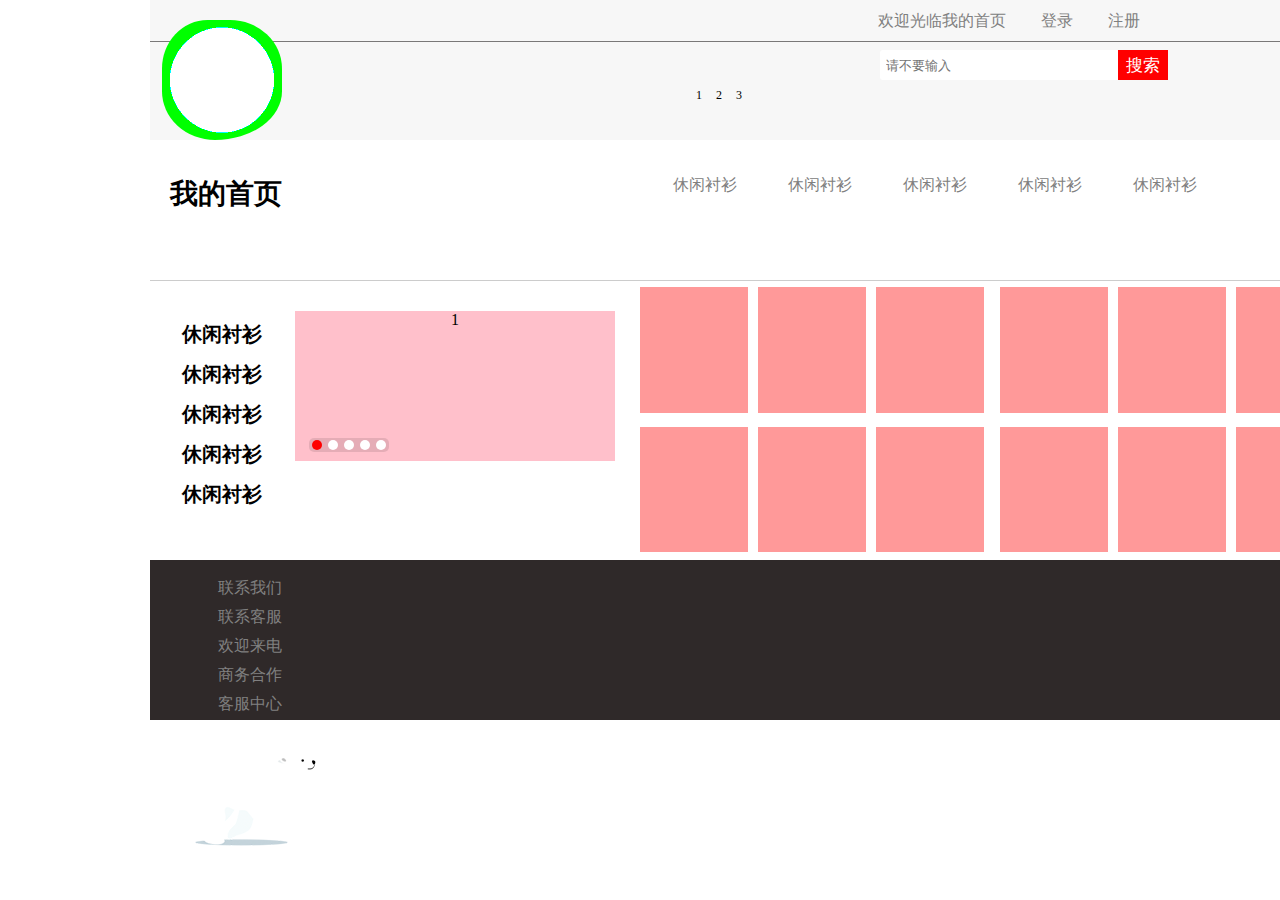
<file: index.html>
<!DOCTYPE html>
<html lang="en">

<head>
    <meta charset="UTF-8">
    <meta name="viewport" content="width=device-width, initial-scale=1.0">
    <meta name="viewport" content="width=device-width,initial-scale=1.0, minimum-scale=1.0, maximum-scale=1.0, user-scalable=no" />
    <title>Document</title>
    <link rel="stylesheet" href="css/index.css">
    
</head>

<body>
    <div class="container">
        <!-- logo 开始 -->
        <div class="logo">
            <div class="top">
                <div class="item fr">
                    <ul>
                        <li class="fl"><a href="04.html">欢迎光临我的首页</a></li>
                        <li class="fl"><a href="#">登录</a></li>
                        <li class="fl"><a href="#">注册</a></li>
                    </ul>
                </div>
            </div>
            <div class="serch fr">
                <div class="serch-item fr">
                    <button type="button"><a href="#">搜索</a></button>
                    <input type="text" name="serch" id="" value="" placeholder="请不要输入" />
                </div>
                <div class="serch-items">
                    <span>1</span>
                    <span>2</span>
                    <span>3</span>
                </div>
            </div>
        </div>
        <!-- login 结束 -->
        <div class="box">
            <div class="contrast">
                <div class="flash"></div>
            </div>
        </div>
        <!-- nav 开始 -->
        <div class="nav">
            <div class="nav-left fl">
                <a href="#">
                    <h3>我的首页</h3>
                </a>
            </div>
            <div class="nav-right fr">
                <ul>
                    <li>
                        <a href="#">休闲衬衫</a>
                        <div class="nav-right-item">
                            <ul>
                                <li><a href="#">休闲衬衫</a></li>
                                <li><a href="#">休闲衬衫</a></li>
                                <li><a href="#">休闲衬衫</a></li>
                                <li><a href="#">休闲衬衫</a></li>
                                <li><a href="#">休闲衬衫</a></li>
                            </ul>
                        </div>
                    </li>
                    <li>
                        <a href="#">休闲衬衫</a>
                        <div class="nav-right-item">
                            <ul>
                                <li><a href="#">休闲衬衫</a></li>
                                <li><a href="#">休闲衬衫</a></li>
                                <li><a href="#">休闲衬衫</a></li>
                                <li><a href="#">休闲衬衫</a></li>
                                <li><a href="#">休闲衬衫</a></li>
                            </ul>
                        </div>
                    </li>
                    <li>
                        <a href="#">休闲衬衫</a>
                        <div class="nav-right-item">
                            <ul>
                                <li><a href="#">休闲衬衫</a></li>
                                <li><a href="#">休闲衬衫</a></li>
                                <li><a href="#">休闲衬衫</a></li>
                                <li><a href="#">休闲衬衫</a></li>
                                <li><a href="#">休闲衬衫</a></li>
                            </ul>
                        </div>
                    </li>
                    <li>
                        <a href="#">休闲衬衫</a>
                        <div class="nav-right-item">
                            <ul>
                                <li><a href="#">休闲衬衫</a></li>
                                <li><a href="#">休闲衬衫</a></li>
                                <li><a href="#">休闲衬衫</a></li>
                                <li><a href="#">休闲衬衫</a></li>
                                <li><a href="#">休闲衬衫</a></li>
                            </ul>
                        </div>
                    </li>
                    <li>
                        <a href="#">休闲衬衫</a>
                        <div class="nav-right-item">
                            <ul>
                                <li><a href="#">休闲衬衫</a></li>
                                <li><a href="#">休闲衬衫</a></li>
                                <li><a href="#">休闲衬衫</a></li>
                                <li><a href="#">休闲衬衫</a></li>
                                <li><a href="#">休闲衬衫</a></li>
                            </ul>
                        </div>
                    </li>
                </ul>
            </div>
        </div>
        <!-- nav 结束 -->
        <!-- sidebar 开始 -->
        <div class="sidebar fl">
            <div class="sidebar-item fl">
                <ul>
                    <li>
                        <a href="#">休闲衬衫</a>
                        <div class="sidebar-items">
                            <ul>
                                <li><a href="#">我是一</a></li>
                                <li><a href="#">休闲衬衫</a></li>
                                <li><a href="#">休闲衬衫</a></li>
                                <li><a href="#">休闲衬衫</a></li>
                                <li><a href="#">休闲衬衫</a></li>
                                <li><a href="#">休闲衬衫</a></li>
                            </ul>
                        </div>
                    </li>
                    <li><a href="#">休闲衬衫</a>
                        <div class="sidebar-items">
                            <ul>
                                <li><a href="#">我是二</a></li>
                                <li><a href="#">休闲衬衫</a></li>
                                <li><a href="#">休闲衬衫</a></li>
                                <li><a href="#">休闲衬衫</a></li>
                                <li><a href="#">休闲衬衫</a></li>
                                <li><a href="#">休闲衬衫</a></li>
                            </ul>
                        </div>
                    </li>
                    <li><a href="#">休闲衬衫</a>
                        <div class="sidebar-items">
                            <ul>
                                <li><a href="#">我是三</a></li>
                                <li><a href="#">休闲衬衫</a></li>
                                <li><a href="#">休闲衬衫</a></li>
                                <li><a href="#">休闲衬衫</a></li>
                                <li><a href="#">休闲衬衫</a></li>
                                <li><a href="#">休闲衬衫</a></li>
                            </ul>
                        </div>
                    </li>
                    <li><a href="#">休闲衬衫</a>
                        <div class="sidebar-items">
                            <ul>
                                <li><a href="#">我是四</a></li>
                                <li><a href="#">休闲衬衫</a></li>
                                <li><a href="#">休闲衬衫</a></li>
                                <li><a href="#">休闲衬衫</a></li>
                                <li><a href="#">休闲衬衫</a></li>
                                <li><a href="#">休闲衬衫</a></li>
                            </ul>
                        </div>
                    </li>
                    <li><a href="#">休闲衬衫</a>
                        <div class="sidebar-items">
                            <ul>
                                <li><a href="#">我是五</a></li>
                                <li><a href="#">休闲衬衫</a></li>
                                <li><a href="#">休闲衬衫</a></li>
                                <li><a href="#">休闲衬衫</a></li>
                                <li><a href="#">休闲衬衫</a></li>
                                <li><a href="#">休闲衬衫</a></li>
                            </ul>
                        </div>
                    </li>
                </ul>
            </div>
            <div class="foucs ">
                <ul>
                    <li>1</li>
                    <li>2</li>
                    <li>3</li>
                    <li>4</li>
                    <li>5</li>
                </ul>
                <div class="arrow-left">
                    <a href="javascript:;">
                        < </a>
                </div>

                <div class="arrow-right">
                    <a href="javascript:;">></a>
                </div>
                <ol class="circle">

                </ol>
            </div>
        </div>
        <!-- sidebar 结束 -->
        <!-- left 开始 -->
        <div class="left fl">
            <div class="d1 fl">
                <div class="d1-item"></div>
                <div class="d1-item"></div>
                <div class="d1-item"></div>
            </div>
            <div class="d2 fr">
                <div class="d1-item"></div>
                <div class="d1-item"></div>
                <div class="d1-item"></div>
            </div>
            <div class="d3 fl">
                <div class="d1-item"></div>
                <div class="d1-item"></div>
                <div class="d1-item"></div>
            </div>
            <div class="d4 fr">
                <div class="d1-item"></div>
                <div class="d1-item"></div>
                <div class="d1-item"></div>
            </div>
        </div>
        <!-- left 结束 -->
        <!-- footer 开始 -->
        <div class="footer">
            <div class="footer-item">
                <dl>
                    <dd><a href="#">联系我们</a></dd>
                    <dd><a href="#">联系客服</a></dd>
                    <dd><a href="#">欢迎来电</a></dd>
                    <dd><a href="#">商务合作</a></dd>
                    <dd><a href="#">客服中心</a></dd>

                </dl>
            </div>
            <div class="footer-right"></div>
        </div>
        <!-- footer 结束 -->
    </div>
        <script src="js/animate.js"></script>
    <script src="js/lun.js"></script>
</body>

</html>
</file>
<file: css/index.css>
* {
    margin: 0;
    padding: 0;
    box-sizing: border-box;
}
body {
    min-width: 1500px;
    max-width: 1500px;
}
li {
    list-style: none;
}

a {
    text-decoration: none;
    color: #808080;
}

.fl {
    float: left;
}

.fr {
    float: right;
}

.container {
    margin: 0 auto;
    width: 80%;
    height: 700px;
    text-align: center;
}

.logo {
    width: 100%;
    height: 20%;
    background-color: rgb(247, 247, 247);
}

.logo .top {
    width: 100%;
    height: 30%;
    background-color: #f7f7f7;
    border-bottom: 1px solid #7a7878;
}

.box {
    width: 200px;
    height: 200px;
    position: absolute;
    left: 132px;
    top: -40px;
}

.contrast {
    width: 200px;
    height: 200px;
    position: relative;
    filter: contrast(15);
    animation: hueRotate 5s linear infinite;
}

.flash {
    width: 160px;
    height: 160px;
    position: absolute;
    right: 30px;
    bottom: 0;
    filter: blur(8px);
    animation: hueRotate 5s linear infinite;
    /* z-index: 4; */
    filter: contrast(15);
}

@keyframes circle {
    0% {
        transform: rotate(0);
    }
    100% {
        transform: rotate(360deg);
    }
}

@keyframes hueRotate {
    0% {
        filter: contrast(15) hue-rotate(0);
    }
    100% {
        filter: contrast(15) hue-rotate(360deg);
    }
}

.flash::before {
    content: "";
    width: 120px;
    height: 120px;
    background-color: #00ff6f;
    position: absolute;
    top: 50%;
    left: 50%;
    transform: translate(-50%, -50%);
    border-radius: 42% 48% 62% 49% / 45%;
}

.flash::after {
    content: "";
    width: 104px;
    height: 105px;
    position: absolute;
    background-color: white;
    top: 50%;
    left: 50%;
    transform: translate(-50%, -50%);
    border-radius: 50%;
}

.item {
    width: 40%;
    height: 100%;
    text-align: center;
}

.item li:nth-child(1) {
    width: 30%;
    height: 100%;
    line-height: 42px;
}

.item li:nth-child(2) {
    width: 18%;
    height: 100%;
    line-height: 42px;
}

.item li:nth-child(3) {
    width: 10%;
    height: 100%;
    line-height: 42px;
}

.item a:hover {
    color: red;
}

.logo .serch {
    width: 100%;
    height: 70%;
}

.serch-item {
    position: relative;
    width: 40%;
    height: 60%;
}

.serch-item button {
    position: absolute;
    top: 8px;
    left: 248px;
    width: 50px;
    height: 30px;
    background-color: red;
    border: none;
    z-index: 2;
    color: white;
}

button a {
    color: white;
    font-size: 17px;
}

.serch-item input {
    position: absolute;
    top: 8px;
    left: 10px;
    width: 240px;
    height: 30px;
    padding-left: 6px;
    border-radius: 3px;
    border: none;
}

.serch-item input:focus {
    outline: none;
}

.serch-items {
    position: absolute;
    top: 85px;
    right: 533px;
}

.serch-items span {
    font-size: 12px;
    margin: 0 5px;
}

.nav {
    position: relative;
    width: 100%;
    height: 20%;
    background-color: rgb(255, 255, 255);
}

.nav-left {
    width: 40%;
    height: 100%;
}

.nav-left h3 {
    position: absolute;
    top: 35px;
    left: 20px;
    font-size: 28px;
    font-weight: 900;
    color: black;
}

.nav-right {
    width: 60%;
    height: 100%;
    position: relative;
}

.nav-right ul li {
    float: left;
    position: relative;
    text-align: center;
    width: 80px;
    height: 30px;
    margin-top: 35px;
    margin-left: 35px;
}

.nav-right ul li a:hover {
    color: red;
}

.nav-right-item {
    position: absolute;
    width: 0;
    height: 0;
    top: 24px;
    left: -5px;
}

.nav-right-item ul {
    width: 90px;
    height: 0;
    overflow: hidden;
    position: absolute;
}

.nav-right ul li:hover .nav-right-item ul {
    color: red;
    width: 90px;
    height: 180px;
    transition: all .5s;
    color: #2F2929;
    background-color: rgb(255, 255, 255);
    border: .5px solid rgb(146, 13, 13);
    border-top: none;
    z-index: 99;
}

.nav-right-item ul li {
    margin-left: 4px;
    margin-top: 6px;
}

.sidebar {
    border-top: 1px solid #ccc;
    width: 40%;
    height: 40%;
    position: relative;
}

.sidebar-item {
    position: absolute;
    width: 100%;
    height: 100%;
}

.sidebar-item ul:nth-child(1) {
    padding-top: 30px;
    width: 30%;
    background-color: white;
    height: 100%;
}

.sidebar-item ul:nth-child(2) {
    width: 70%;
    position: absolute;
    top: 0;
    left: 30%;
    height: 100%;
    background-color: #3a4c3a;
}

.sidebar-item ul li {
    margin: 10px auto;
    width: 6.25rem;
    height: 1.875rem;
}

.sidebar-item ul li a {
    color: black;
    font-size: 20px;
    font-weight: 700;
}

.foucs {
    margin-right: 15px;
    float: right;
    width: 320px;
    height: 180px;
    position: relative;
    overflow: hidden;
}

.sidebar .foucs ul {
    position: absolute;
    top: 30px;
    width: 1920px;
    height: 180px;
}

.sidebar .foucs ul li {
    display: block;
    float: left;
    width: 320px;
    height: 180px;
}

.sidebar .foucs ul li:nth-child(1) {
    background-color: pink;
}

.foucs ul li:nth-child(2) {
    background-color: red;
}

.foucs ul li:nth-child(3) {
    background-color: yellowgreen;
}

.foucs ul li:nth-child(4) {
    background-color: rgb(39, 185, 46);
}

.foucs ul li:nth-child(5) {
    background-color: palevioletred;
}

.foucs ul li:nth-child(6) {
    background-color: pink;
}

.arrow-left {
    /* display: block; */
    display: none;
    position: absolute;
    top: 102px;
    left: 0px;
    margin-top: -15px;
    width: 30px;
    height: 30px;
    background-color: rgba(0, 0, 0, .4);
}

.arrow-right {
    display: none;
    /* display: block; */
    position: absolute;
    top: 102px;
    right: 0px;
    margin-top: -15px;
    width: 30px;
    height: 30px;
    background-color: rgba(0, 0, 0, .4);
}

.arrow-right a {
    display: block;
    width: 100%;
    height: 100%;
    color: white;
    font-size: 18px;
    line-height: 30px;
    text-align: center;
}

.arrow-left a {
    display: block;
    width: 100%;
    height: 100%;
    color: white;
    font-size: 18px;
    line-height: 30px;
    text-align: center;
}

.circle {
    position: absolute;
    bottom: 9px;
    left: 14px;
    background-color: rgba(0, 0, 0, .1);
    border-radius: 5px;
}

.circle li {
    float: left;
    width: 10px;
    height: 10px;
    margin: 2px 3px;
    background-color: #fff;
    border-radius: 5px;
}

.circle li.current {
    background-color: red;
}

.sidebar-items ul {
    position: absolute;
    top: 0;
    left: 147px;
    width: 340.29px;
    height: 278.67px;
    display: none;
}

.sidebar-items ul li {
    width: 100px;
    height: 30px;
}

.sidebar-item ul li:hover .sidebar-items ul {
    width: 344px;
    height: 278.67px;
    background-color: #ccc;
    transition: all .6s;
    display: block;
    z-index: 99;
}

.left {
    border-top: 1px solid #ccc;
    width: 60%;
    height: 40%;
}

.d1,
.d2,
.d3,
.d4 {
    width: 50%;
    height: 50%;
}

.d1-item {
    margin-top: 6px;
    margin-left: 10px;
    width: 30%;
    height: 90%;
    float: left;
    background-color: #FF0000;
    opacity: .4;
}

.d1 .d1-item:hover,
.d2 .d1-item:hover,
.d3 .d1-item:hover,
.d4 .d1-item:hover {
    box-shadow: 2px 2px 8px;
    transform: translateY(-4px);
    transition: all .2s;
}

.footer {
    clear: both;
    width: 100%;
    height: 160px;
    background-color: #2F2929;
}

.footer-item {
    width: 200px;
    height: 100%;
    float: left;
}

.footer-item dl dd {
    margin-top: 8px;
}

.footer-item {
    position: absolute;
    width: 200px;
    height: 100px;
    margin-top: 10px;
}

.footer-right {
    position: absolute;
    bottom: 50px;
    width: 200px;
    height: 100px;
    background-color: #2F2929;
    background: url(../image/bear.png);
    animation: bear .4s steps(8) infinite, move 3s forwards;
}

@keyframes bear {
    0% {
        background-position: 0 0;
    }
    100% {
        background-position: -1600px 0;
    }
}

@keyframes move {
    0% {
        left: 200px;
    }
    100% {
        left: 55%;
        /* margin-left: -100px; */
        transform: translateX(-50%);
    }
}
</file>
